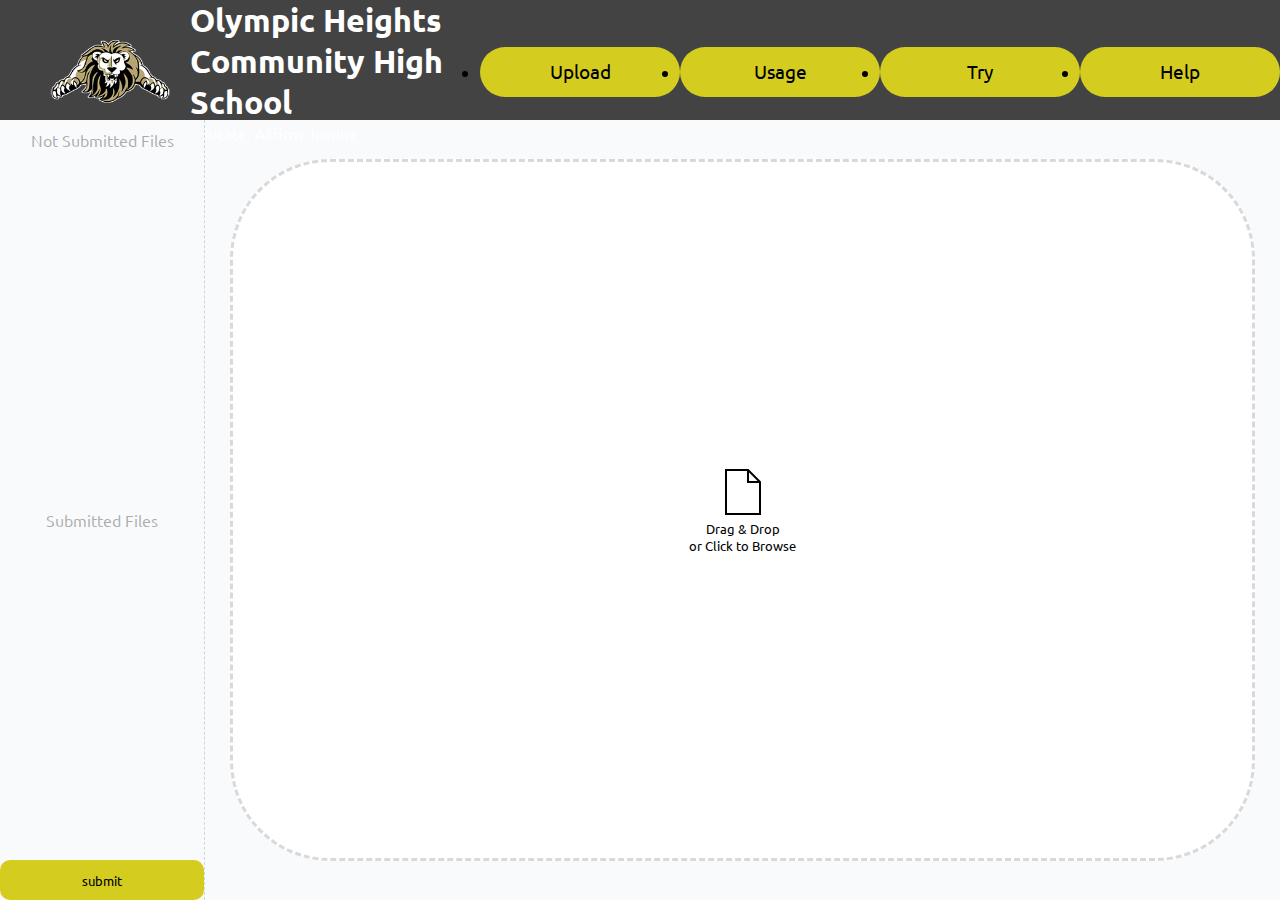
<file: templates/index.html>
<!DOCTYPE html>
<html lang="en">
<head>
    <meta charset="UTF-8">
    <meta name="viewport" content="width=device-width, initial-scale=1.0">
    <title>OwlMentor_Backend</title>
    <link rel="stylesheet" type="text/css" href="http://fonts.googleapis.com/css?family=Ubuntu:regular,bold&subset=Latin">
    <link rel="stylesheet" type="text/css" href="/static/style.css">
</head>
<body>
    <nav class="navbar">
        <div class="navbar__container">
            <div class="logo__container">
                <img src="/static/OlympicHeightsHS_logoHP.png" alt="Logo">
                <div class="logo__text">
                    <h1>Olympic Heights Community High School</h1>
                    <p>Educate. Affirm. Inspire.</p>
                </div>
            </div>
            <ul class="navbar__menu">
                <li class="navbar__item">
                    <button id="uploadbttn" class="navbar__button">Upload</button>
                </li>
                <li class="navbar__item">
                    <button id="usagebttn" class="navbar__button">Usage</button>
                </li>
                <li class="navbar__item">
                    <button id="trybttn" class="navbar__button">Try</button>
                </li>
                <li class="navbar__item">
                    <button class="navbar__button">Help</button>
                </li>
            </ul>
        </div>
    </nav>
    <div class="main">
        <div class="main__container">
            <div class="files__section">
                <div class="files">
                    <p>Not Submitted Files</p>
                    <div class="not__added">

                    </div>
                    <br />
                    <p>Submitted Files</p>
                    <div class="added">

                    </div>
                </div>
                <form id="submit__button" class="submit_btn">
                    <input type="submit" class="file__button" value="submit" href="/">
                </form>
            </div>
            <div class="upload__section">
                <input type="file" id="myFile" name="filename" style="display: none;">
                <button onclick="document.getElementById('myFile').click();">
                    <div class="icon">
                        <img src="/static/file.png" alt="fileLogo">
                    </div>
                    <span class="header">Drag & Drop</span>
                    <span class="header2"> or <span class="browseButton">Click to Browse</span></span>
                </button>
            </div>
        </div>
    </div>
    <script src="/static/app.js"></script>
</body>
</html>
</file>
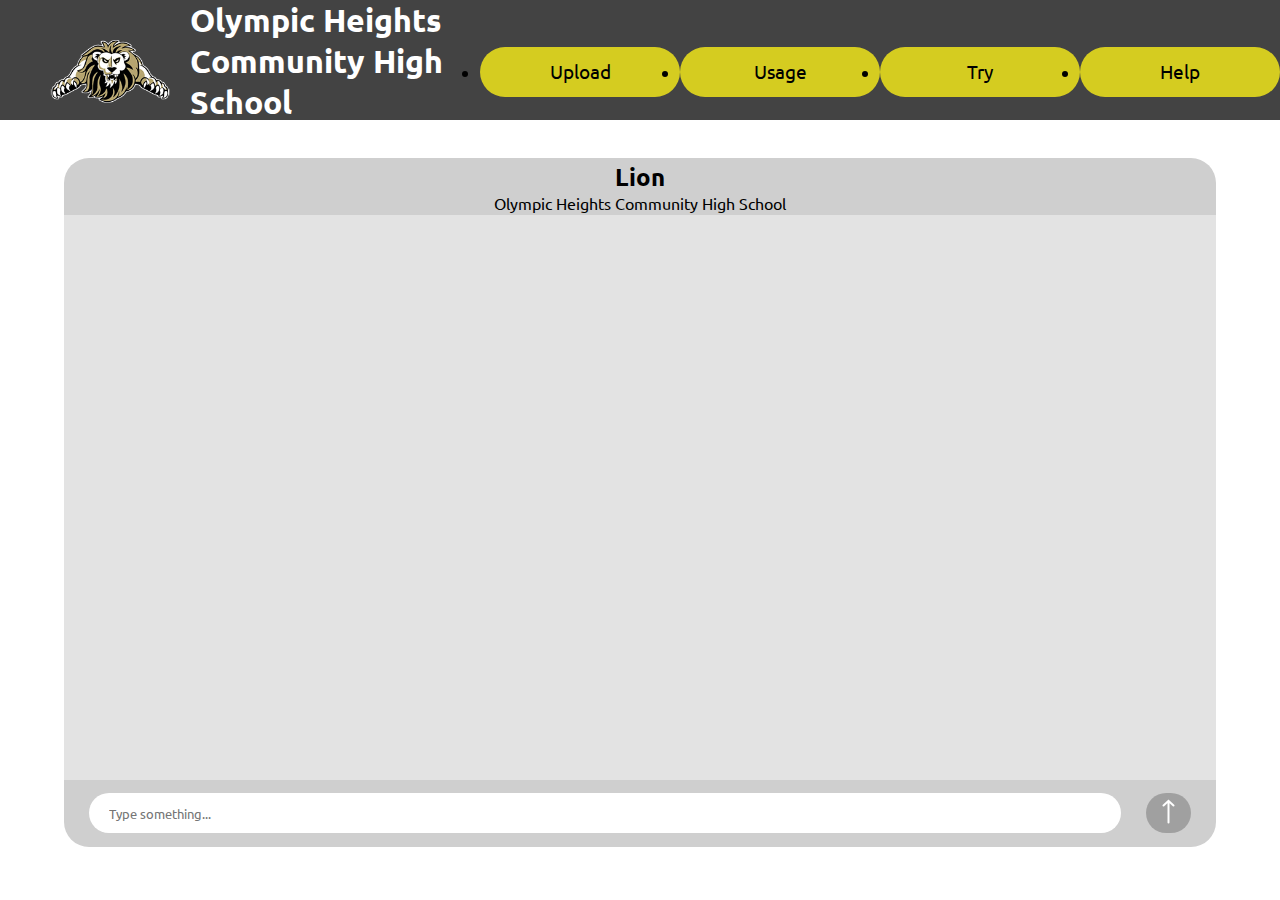
<file: templates/playground.html>
<!DOCTYPE html>
<html lang="en">
<head>
    <meta charset="UTF-8">
    <meta name="viewport" content="width=device-width, initial-scale=1.0">
    <title>OwlMentor_Backend</title>
    <link rel="stylesheet" type="text/css" href="http://fonts.googleapis.com/css?family=Ubuntu:regular,bold&subset=Latin">
    <link rel="stylesheet" type="text/css" href="/static/style.css">
    <link rel="stylesheet" type="text/css" href="/static/chatbot/chatbot.css">
</head>
<body>
    <nav class="navbar">
        <div class="navbar__container">
            <div class="logo__container">
                <img src="/static/OlympicHeightsHS_logoHP.png" alt="Logo">
                <div class="logo__text">
                    <h1>Olympic Heights Community High School</h1>
                    <p>Educate. Affirm. Inspire.</p>
                </div>
            </div>
            <ul class="navbar__menu">
                <li class="navbar__item">
                    <button id="uploadbttn" class="navbar__button">Upload</button>
                </li>
                <li class="navbar__item">
                    <button id="usagebttn" class="navbar__button">Usage</button>
                </li>
                <li class="navbar__item">
                    <button id="trybttn" class="navbar__button">Try</button>
                </li>
                <li class="navbar__item">
                    <button class="navbar__button">Help</button>
                </li>
            </ul>
        </div>
    </nav>
    <div class="container">
        <div class="chatbot__area">
            <div class="chatbot__container">
                <div class="chatbot__heading">
                    <div class="chatbot__discription">
                        <h2>Lion</h2>
                        <p>Olympic Heights Community High School</p>
                    </div>
                </div>
                <div class="chatbox__messages">
                    <div></div>
                </div>
                <div class="chatbot__footer">
                    <div class="chatbot__footer__container">
                        <div class="chatbot__input">
                            <input type="text" placeholder="Type something...">
                        </div>
                        <div class="chatbot__send__btn">
                            <button>
                                <img src="/static/chatbot/icons8-arrow-50 (2).png" alt="arrow" width="25">
                            </button>
                        </div>
                    </div>
                </div>
            </div>
        </div>
    </div>
    <script src="/static/chatbot/chatbot.js"></script>
    <script src="/static/app.js"></script>
</body>
</html>
</file>
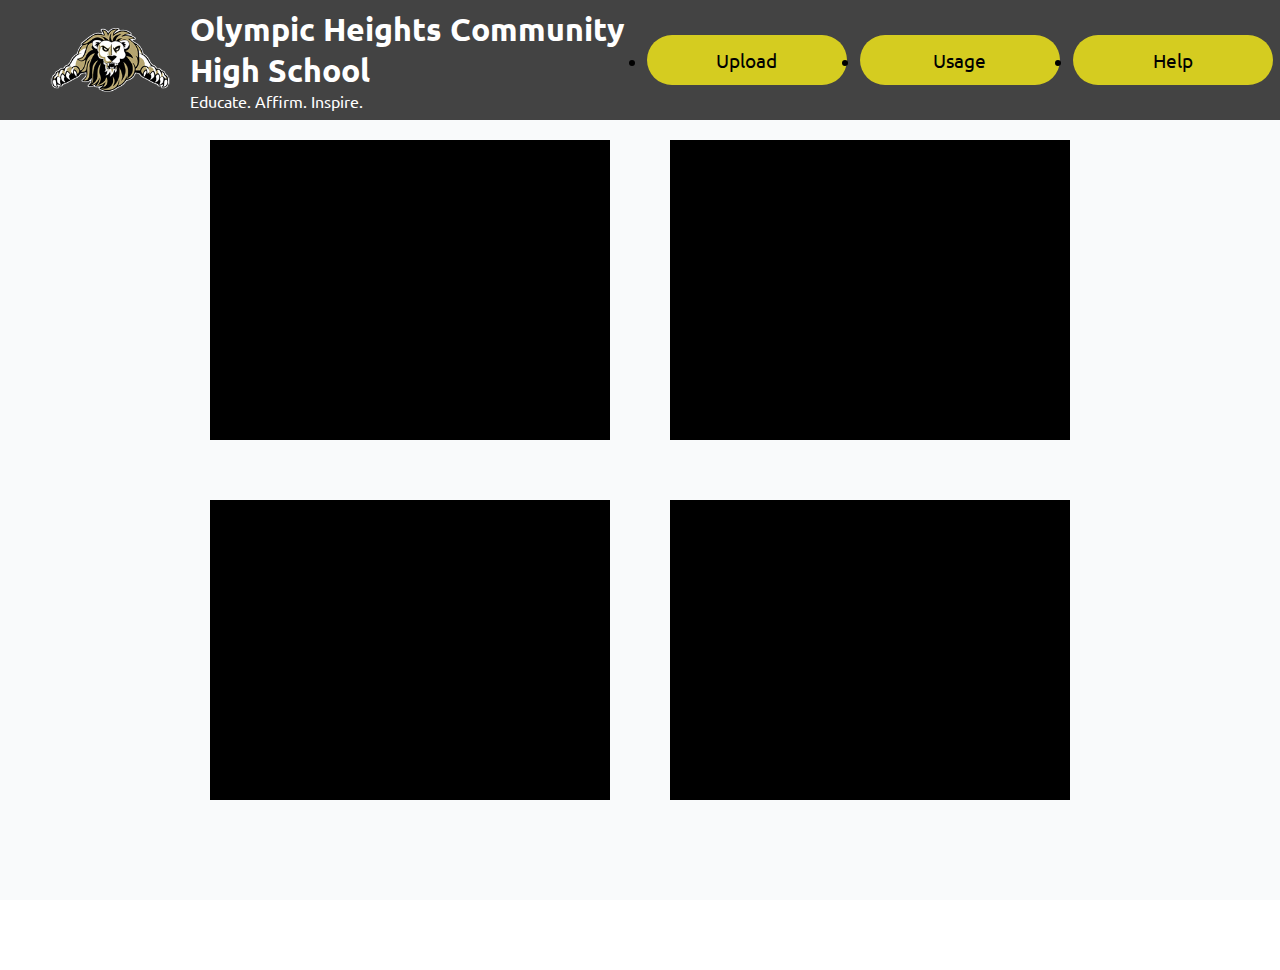
<file: templates/usage.html>
<!DOCTYPE html>
<html lang="en">
<head>
    <meta charset="UTF-8">
    <meta name="viewport" content="width=device-width, initial-scale=1.0">
    <title>OwlMentor_Backend</title>
    <link rel="stylesheet" type="text/css" href="http://fonts.googleapis.com/css?family=Ubuntu:regular,bold&subset=Latin">
    <link rel="stylesheet" type="text/css" href="/static/style.css">
</head>
<body>
    <nav class="navbar">
        <div class="navbar__container">
            <div class="logo__container">
                <img src="/static/OlympicHeightsHS_logoHP.png" alt="Logo">
                <div class="logo__text">
                    <h1>Olympic Heights Community High School</h1>
                    <p>Educate. Affirm. Inspire.</p>
                </div>
            </div>
            <ul class="navbar__menu">
                <li class="navbar__item">
                    <button id="uploadbttn" class="navbar__button">Upload</button>
                </li>
                <li class="navbar__item">
                    <button id="usagebttn" class="navbar__button">Usage</button>
                </li>
                <li class="navbar__item">
                    <button class="navbar__button">Help</button>
                </li>
            </ul>
        </div>
    </nav>
    <div class="usage">
        <div class="usage__container">
            <div class="graph" id="1"><iframe src="http://localhost:3000/d-solo/cdsqqhfh6v75sf/owlmentor-total-messages?orgId=1&from=1721822120233&to=1721843720233&theme=light&panelId=1" width="400" height="300" frameborder="0"></iframe></div>
            <div class="graph" id="2"></div>
            <div class="graph" id="3"></div>
            <div class="graph" id="4"></div>
        </div>
        <iframe src="http://localhost:3000/d-solo/edsnvtwcz5s00c/owlmentor?orgId=1&from=1721819062781&to=1721840662781&theme=light&panelId=1" width="100%" height="100%" frameborder="0"></iframe>
    </div>
    <script src="/static/app.js"></script>
</body>
</html>
</file>
<file: static/style.css>
* {
    box-sizing: border-box;
    margin: 0;
    padding: 0;
    font-family: 'Ubuntu', sans-serif;
}

html, body {
    height: 100%;
    margin: 0;
    padding: 0;
}

.navbar {
    background: #434343;
    height: 120px;
    width: 100%;
}

.navbar__container {
    display: grid;
    grid-template-columns: 1fr 1fr;
    align-items: center;
    justify-content: center;
    height: 100%;
    width: 100%;
}

.logo__container {
    display: flex;  
    flex-direction: row;
    width: 100%;
    align-items: center;
}

.logo__container img {
    padding-left: 50px;
    width: 170px;
}

.logo__text {
    margin-left: 20px;
}

.logo__text h1 {
    color: #fff;
}

.logo__text p {
    color: #fff;
}


.navbar__menu {
    display: flex;
    flex-direction: row;
    align-items: flex-end;
    justify-content: space-around;
}

.navbar__button {
    background: #d5cc20;
    height: 50px;
    width: 200px;
    color: #000;
    border: none;
    border-radius: 100px;
    cursor: pointer;
    transition: all 0.3s ease;
    font-size: 1.2rem;
}

.navbar__button:hover {
    background: #a09913;
}

.main {
    background: #f9fafb;
    height: calc(100% - 120px); 
}

.main__container {
    display: flex;
    flex-direction: row;
    align-items: center;
    justify-content: center;
    width: 100%;
    height: 100%;
}

.files__section {
    display: flex;
    flex-direction: column;
    background: #f9fafb;
    width: 20%;
    height: 100%;
    margin: 0;
    border-right: 1.5px dashed #00000026;
}

.files {
    display: flex;
    flex-direction: column;  
    width: 100%;
    height: 100%;
}

.files p {
    text-align: center;
    margin-top: 10px;
    color: #0000004f;
}

.not__added {
    display: flex;
    flex-direction: column;  
    width: 100%;
    height: 100%;
}

.added {
    display: flex;
    flex-direction: column;  
    width: 100%;
    height: 100%;
}

.file__row {
    display: flex;
    flex-direction: row;
    max-width: 100%;
    height: 10%;
    margin-top: 10px;
    margin-left: 10px;
    margin-right: 10px;
    background: #fff;
    align-items: center;
    justify-content: center;
    border-radius: 10px;
    text-align: center;
    border: 2px dashed #00000026;
    transition: all 0.3 ease;
}

.file__row img {
    width: 20px;
    cursor: pointer;
    transition: all 0.3 ease;
    border-radius: 5px;
}

.file__row img:hover {
    background: #00000026;
}

.file__row p {
    overflow: hidden;
    text-overflow: ellipsis;
    text-align: center; 
    color: #000;
    max-width: 90%;
    padding: 5px;
}

.submit__button {
    display: flex;
    flex-direction: column;
    justify-content: center;
    align-items: center;
    max-width: 100%;
}

.file__button {
    background: #d5cc20;
    max-width: 100%;
    width: 100%;
    height: 2.5rem;
    border-radius: 10px;
    border: none;
    cursor: pointer;
    transition: all 0.3 ease;
}

.file__button:hover {
    background: #a09913;
}

.upload__section {
    display: flex;
    background: transparent;
    flex-direction: column;
    justify-content: center;
    align-items: center;
    width: 100%;
    height: 90%;
    border-radius: 100px;
    margin: 25px;
}

.upload__section.active {
    background: #00000026;
}

.upload__section button {
    display: flex;
    flex-direction: column;
    justify-content: center;
    align-items: center;
    background: #fff;
    width: 100%;
    height: 100%;
    border-radius: 100px;
    border: 3px dashed #00000026;
    transition: all 0.3 ease;
}

.upload__section button:hover {
    background:#00000008;
}

.usage {
    background: #f9fafb;
    height: calc(100% - 120px); 
    display: flex;
    flex-direction: column;
    place-items: center; 
}

.usage__container {
    display: grid;
    grid-template-columns: 1fr 1fr;
    gap: 20px; 
    place-items: center; 
}

.graph {
    width: 400px;
    height: 300px;
    background: #000;
    margin: 20px; 
}
</file>
<file: static/chatbot/chatbot.css>
* {
    box-sizing: border-box;
    margin: 0;
    padding: 0;
    font-family: 'Ubuntu', sans-serif;
}

.container {
    height: 85%;
    width: 100%;
    display: flex;
    align-items: center;
    justify-content: center;
}

.chatbot__area {
    height: 90%;
    width: 90%;
    display: flex;
    align-items: center;
    justify-content: center;
}

.chatbot__container {
    height: 100%;
    background: #cfcfcf;
    width: 100%;
    display: flex;
    flex-direction: column;
    justify-content: center;
    align-items: center;
    border-radius: 25px;
}

.chatbot__heading {
    display: flex;
    height: 10%;
    width: 100%;
    background: transparent;
    border-top-left-radius: 25px;
    border-top-right-radius: 25px;
    align-items: center;
    justify-content: center;
}

.chatbot__discription {
    display: flex;
    flex-direction: column;
    align-items: center;
    justify-content: center;
}

.chatbox__messages{
    display: flex;
    height: 80%;
    width: 100%;
    background: #ffffff6b;
}

.chatbot__footer {
    display: flex;
    flex-direction: row;
    align-items: center;
    justify-content: center;
    height: 10%;
    width: 100%;
    background: transparent;  
}

.chatbot__footer__container {
    display: flex;
    flex-direction: row;
    justify-content: center;
    align-items: center;
    height: 100%;
    width: 100%;
    background: transparent;  
    
}

.chatbot__input {
    display: flex;
    align-items: center;
    width: 90%;
    height: 100%;
    margin: 25px;
    
}

.chatbot__input input {
    width: 100%;
    height: 60%;
    border: none;
    border-radius: 100px;
    padding-left: 20px;
}

.chatbot__send__btn {
    display: flex;
    height: 100%;
    align-items: center;
    justify-content: center;

}

.chatbot__send__btn button{
    width: 45px;
    height: 60%;
    background: #00000039;
    border: none;
    cursor: pointer;
    margin-right: 25px;
    border-radius: 100px;
    transition: all 0.3 ease;
}

.chatbot__send__btn button:hover {
    background: #000;
}

.chatbot__send__btn button img {
    transform: rotate(270deg);
}

.chatbox__messages {
    height: 100%;
    overflow-y: auto;
    padding: 20px;
    display: flex;
    flex-direction: column-reverse;
}


.messages__item--operator {
    margin-left: auto;
}

.messages__item--visitor {
    margin-right: auto;
}


.chatbox__messages {
    padding: 0 20px;
}

.messages__item {
    margin-top: 10px;
    background: #e7e9ed;
    padding: 8px 12px;
    max-width: 70%;
    font-family: 'Roboto', sans-serif;
    font-weight: lighter;
}

.messages__item--visitor,
.messages__item--typing {
    border-top-left-radius: 20px;
    border-top-right-radius: 20px;
    border-bottom-right-radius: 20px;
    font-family: 'Roboto', sans-serif;
    font-weight: lighter;
}

.messages__item--operator {
    border-top-left-radius: 20px;
    border-top-right-radius: 20px;
    border-bottom-left-radius: 20px;
    background: #e7e9ed;
    color: rgb(0, 0, 0);
    font-family: 'Roboto', sans-serif;
    font-weight: lighter;
}
</file>
